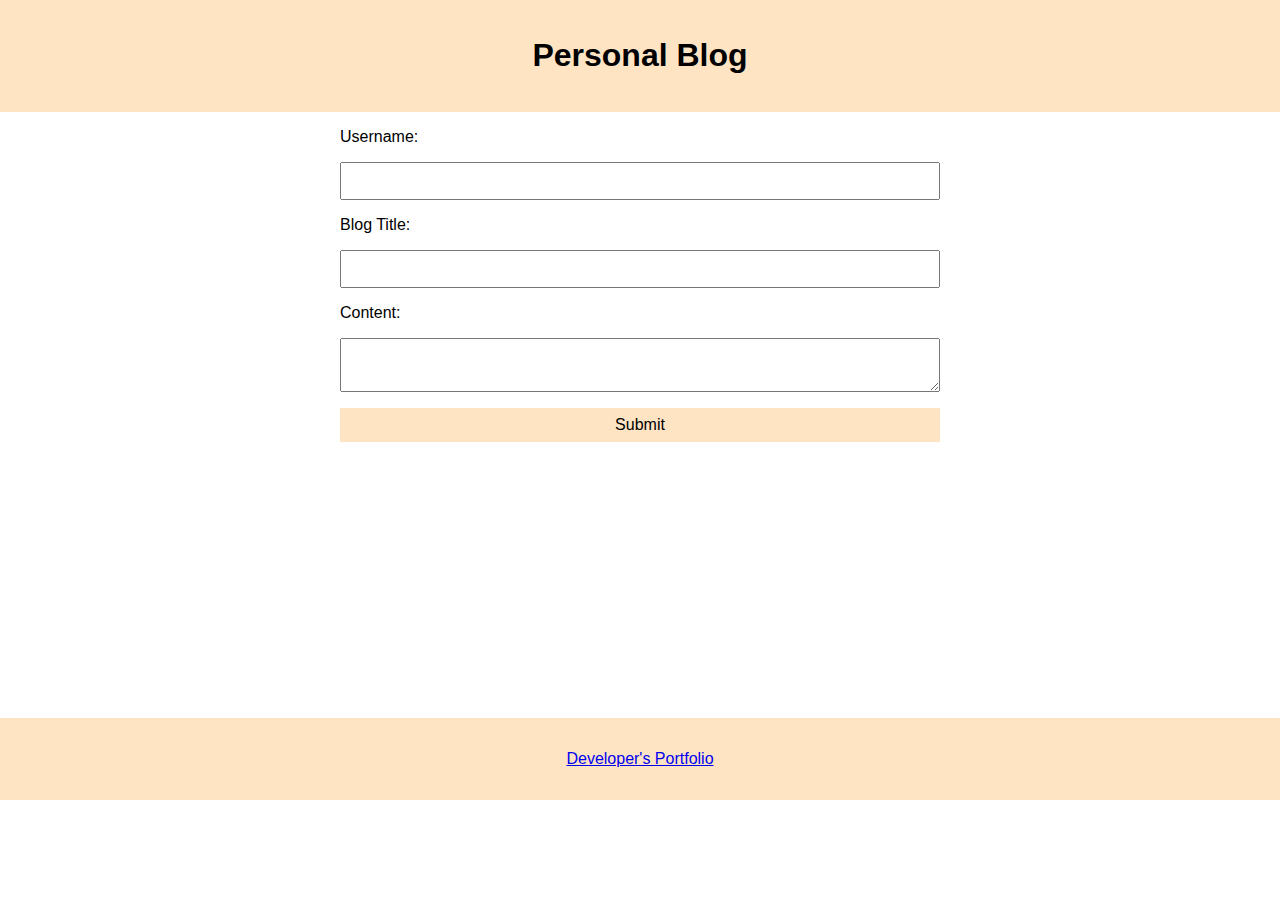
<file: index.html>
<!DOCTYPE html>
<html lang="en">
<head>
    <meta charset="UTF-8">
    <meta name="viewport" content="width=device-width, initial-scale=1.0">
    <title>Personal Blog</title>
    <link rel="stylesheet" href="./my blog/assets/css/styles.css">
    <link rel="stylesheet" href="./my blog/assets/css/form.css">
    
</head>
<body>
    <header>
        <h1>Personal Blog</h1>
    </header>

    <main>
        <form id="blogForm">
            <label for="username">Username:</label>
            <input type="text" id="username" name="username" required>
            <label for="title">Blog Title:</label>
            <input type="text" id="title" name="title" required>
            <label for="content">Content:</label>
            <textarea name="content" id="content" required></textarea>
            <button type="submit">Submit</button>
        </form>
    </main>

    <footer>
        <p><a href="https://alannadf.github.io/Challenge2/">Developer's Portfolio</a></p>
    </footer>
    <script src="./my blog/assets/js/form.js" ></script>
</body>
</html>
</file>
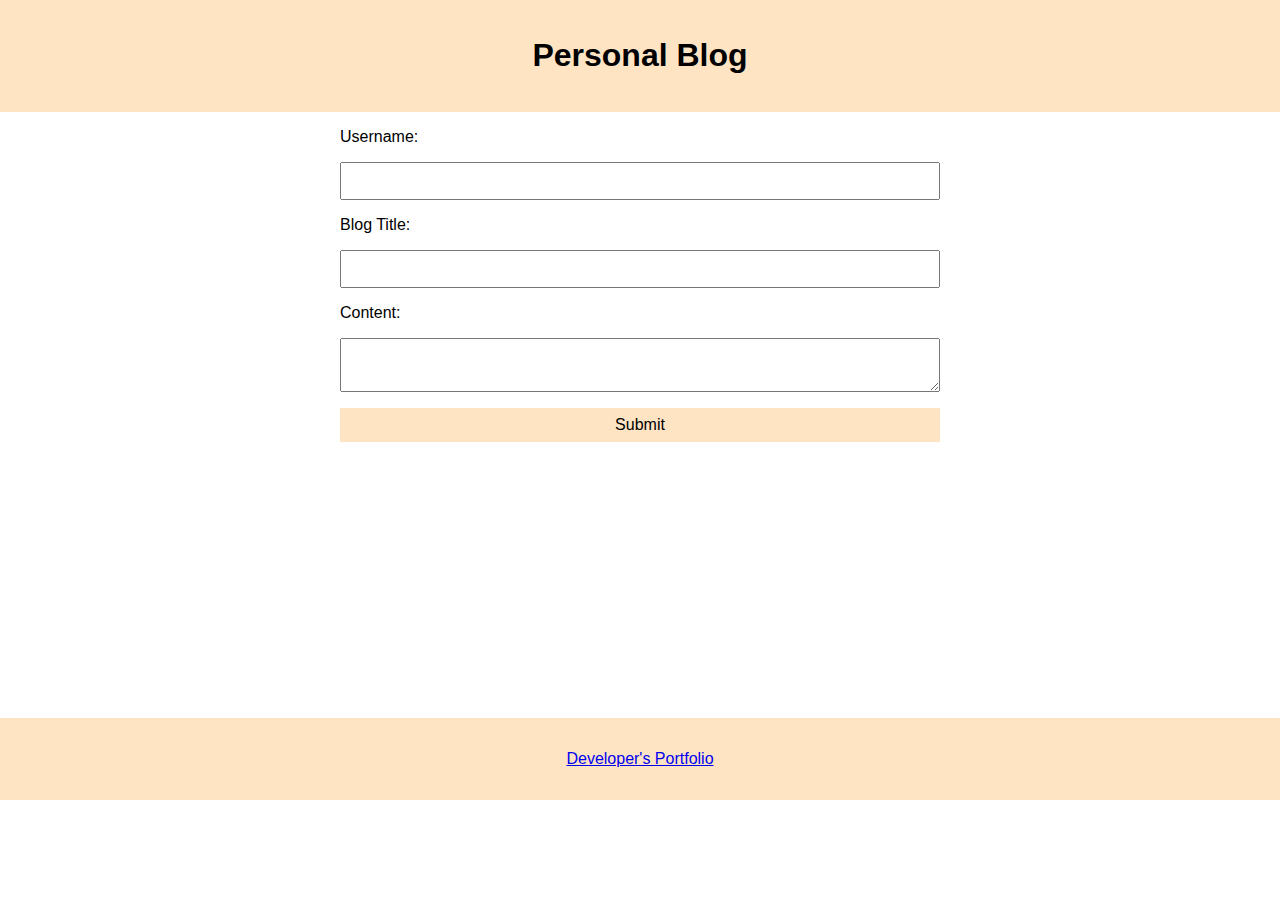
<file: my blog/index.html>
<!DOCTYPE html>
<html lang="en">
<head>
    <meta charset="UTF-8">
    <meta name="viewport" content="width=device-width, initial-scale=1.0">
    <title>Personal Blog</title>
    <link rel="stylesheet" href="assets/css/styles.css">
    <link rel="stylesheet" href="assets/css/form.css">
    
</head>
<body>
    <header>
        <h1>Personal Blog</h1>
    </header>

    <main>
        <form id="blogForm">
            <label for="username">Username:</label>
            <input type="text" id="username" name="username" required>
            <label for="title">Blog Title:</label>
            <input type="text" id="title" name="title" required>
            <label for="content">Content:</label>
            <textarea name="content" id="content" required></textarea>
            <button type="submit">Submit</button>
        </form>
    </main>

    <footer>
        <p><a href="https://alannadf.github.io/Challenge2/">Developer's Portfolio</a></p>
    </footer>
    <script src="assets/js/form.js" ></script>
</body>
</html>
</file>
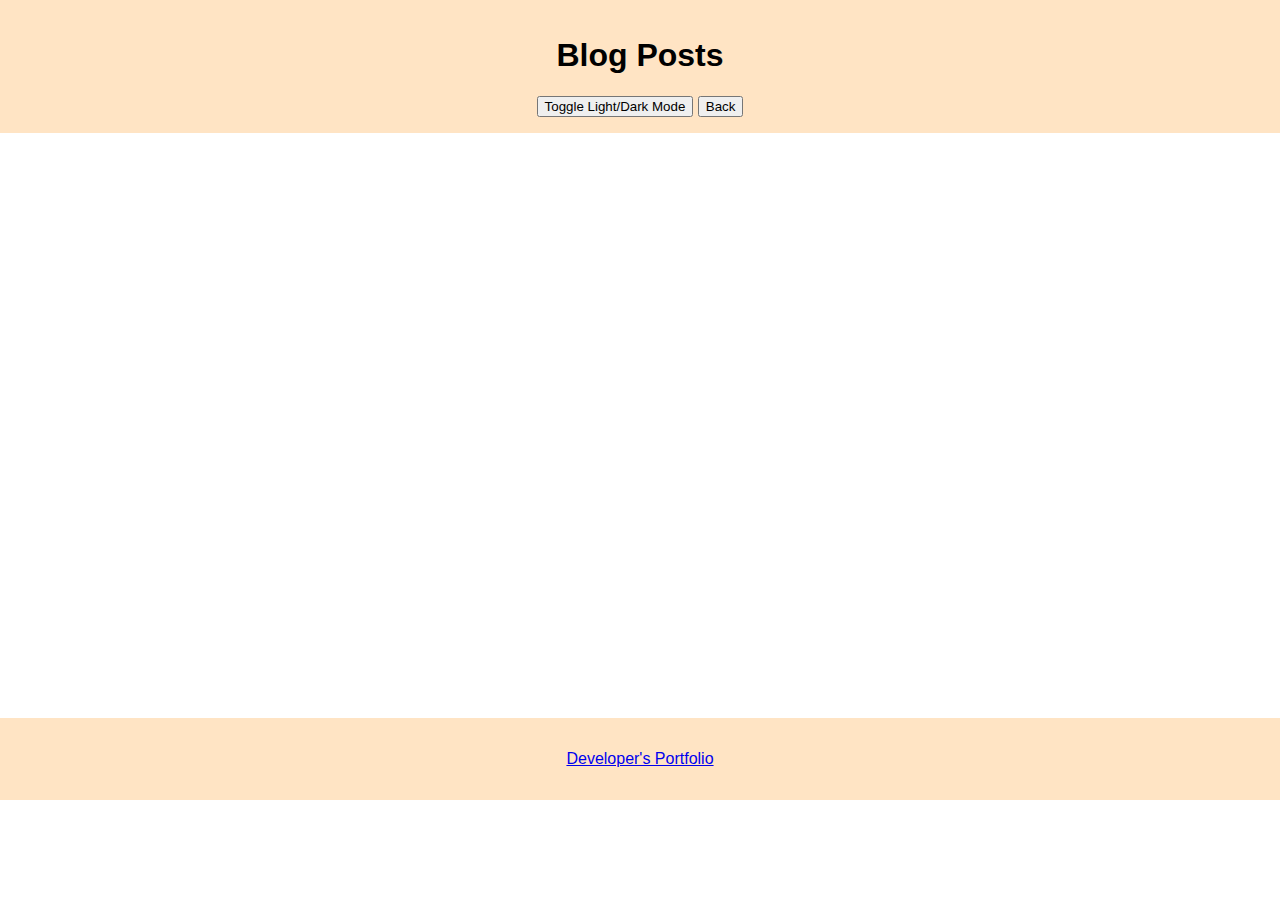
<file: blog.html>
<!DOCTYPE html>
<html lang="en">
<head>
    <meta charset="UTF-8">
    <meta name="viewport" content="width=device-width, initial-scale=1.0">
    <title>Personal Blog - Posts</title>
    <link rel="stylesheet" href="./my blog/assets/css/styles.css">
    <link rel="stylesheet" href="./my blog/assets/css/blog.css">
</head>
<body>
    <header>
        <h1>Blog Posts</h1>
        <button id="toggleMode">Toggle Light/Dark Mode</button>
        <button id="backButton">Back</button>
    </header>

    <main id="postsContainer">
    </main>

    <footer>
        <p><a href="https://alannadf.github.io/Challenge2/">Developer's Portfolio</a></p>
    </footer>

    <script src="./my blog/assets/js/blog.js"></script>
    <script src="./my blog/assets/js/logic.js"></script>

</body>
</html>
</file>
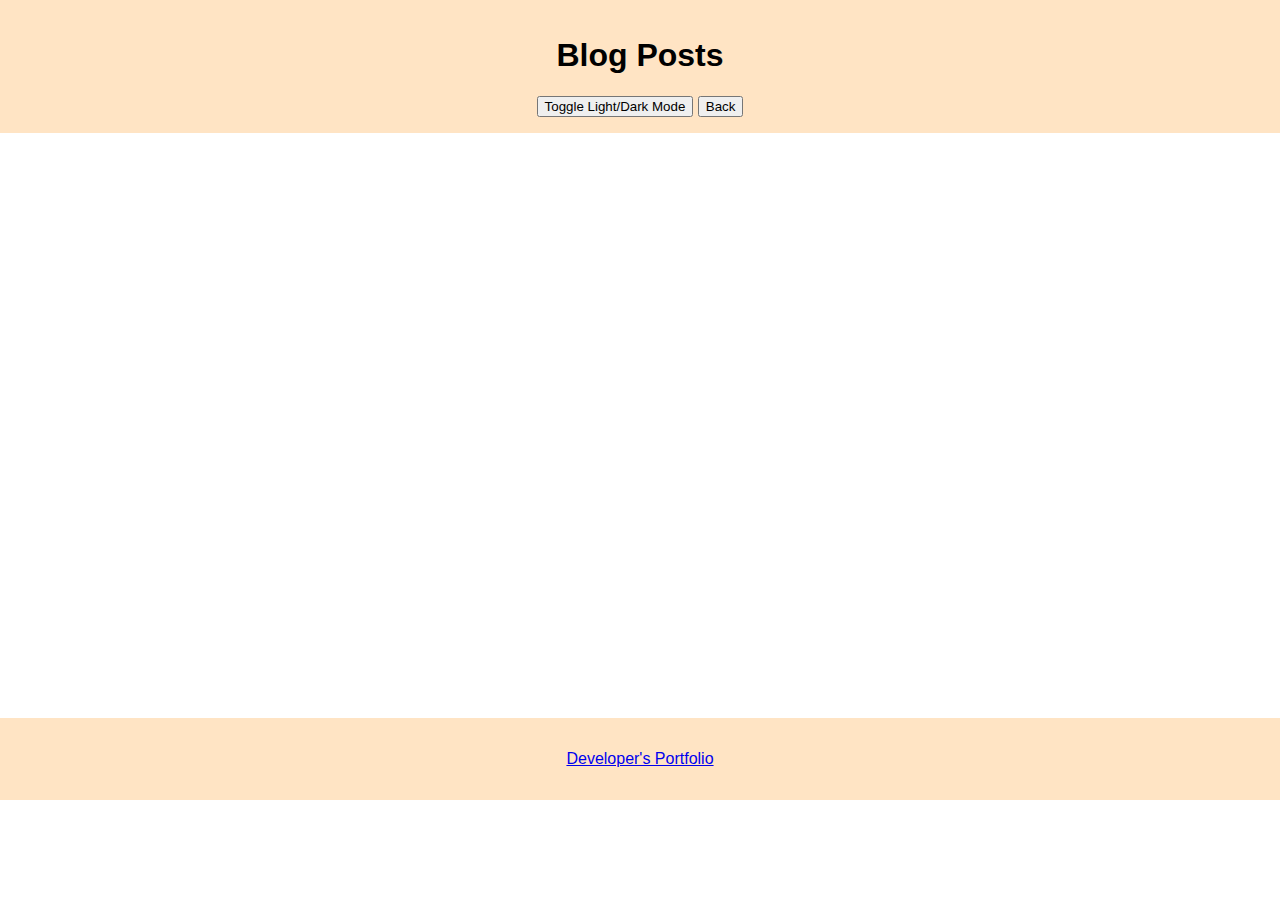
<file: my blog/blog.html>
<!DOCTYPE html>
<html lang="en">
<head>
    <meta charset="UTF-8">
    <meta name="viewport" content="width=device-width, initial-scale=1.0">
    <title>Personal Blog - Posts</title>
    <link rel="stylesheet" href="assets/css/styles.css">
    <link rel="stylesheet" href="assets/css/blog.css">
</head>
<body>
    <header>
        <h1>Blog Posts</h1>
        <button id="toggleMode">Toggle Light/Dark Mode</button>
        <button id="backButton">Back</button>
    </header>

    <main id="postsContainer">
    </main>

    <footer>
        <p><a href="https://alannadf.github.io/Challenge2/">Developer's Portfolio</a></p>
    </footer>

    <script src="assets/js/blog.js"></script>
    <script src="assets/js/logic.js"></script>

</body>
</html>
</file>
<file: my blog/assets/css/styles.css>
body {
    font-family: Arial, Helvetica, sans-serif;
    margin: 0;
    padding: 0;
    display: flex;
    flex-direction: column;
    min-height: 800px;
}

header, footer {
    background-color: bisque;
    color:black;
    padding: 1em;
    text-align: center;
}

main {
    flex: 1;
    padding: 1em;
}

body.dark-mode {
    background-color: #2a2a2a;
    color: #f5f5dc
}

body.dark-mode header, body.dark-mode footer {
    background-color: #1c1c1c;
    color: white;
}

body.dark-mode input, body.dark-mode textarea, body.dark-mode button {
    background-color: #444;
    color: #f5f5dc;
}
</file>
<file: my blog/assets/css/form.css>
form {
    display: flex;
    flex-direction: column;
    max-width: 600px;
    margin: 0 auto;
}

label, input, textarea, button {
    margin-bottom: 1em;
}

input, textarea {
    padding: 0.5em;
    font-size: 1em;
    font-family: Arial, Helvetica, sans-serif;

}

button {
    padding: 0.5em;
    font-size: 1em;
    background-color: bisque;
    color:black;
    border: none;
    cursor: pointer;
}
</file>
<file: my blog/assets/css/blog.css>
#postsContainer {
    width: 100%;
    max-width: 1200px;
    margin: 0 auto;
    padding: 1em;
    box-sizing: border-box;
}

.blog-post {
    width: 100%;
    border: 1px solid #ccc;
    padding: 1em;
    margin-bottom: 1em;
    box-sizing: border-box;

}

.blog-post h2 {
    margin-top: 0;
    font-size: 1em;
}
</file>
